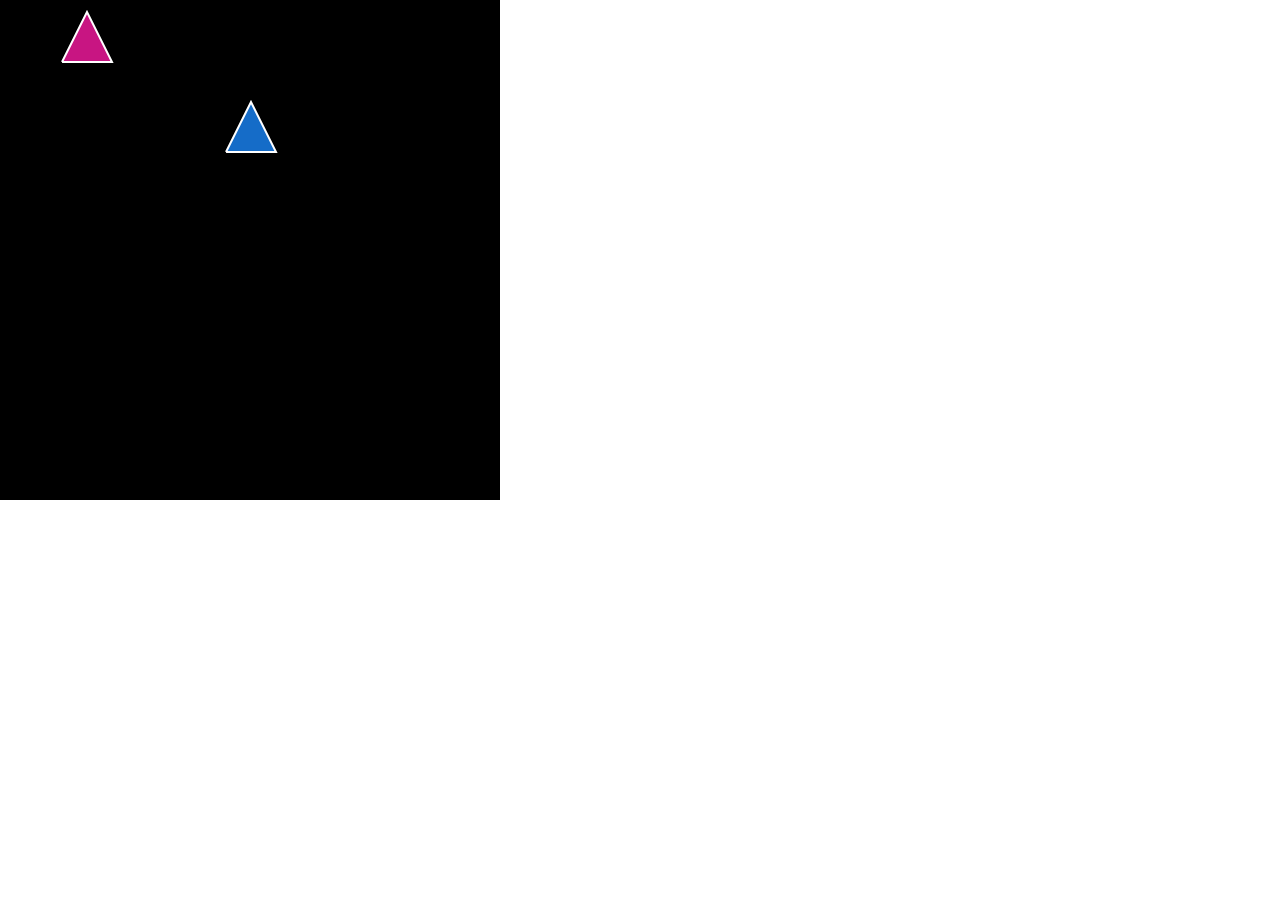
<file: class-examples/mediaAPIsWeek6/index.html>
<!DOCTYPE html>
<html>

<head>
    <title> Examples </title>
    <style>
        body {
            margin: 0;
            padding: 0;
        }

        /* CAN ADD CSS  - > just like any other HTML element */
        canvas {
            background: black;
            position: absolute;
            top: 0%;
            left: 0%;
        }
    </style>
    <!-- <script src="js/canvas_setup.js"></script> -->
    <script src="js/tri_ani.js"></script>
</head>

<body>
    <canvas id="testCanvas" width=500 height=500></canvas>
</body>

</html>

</html>
</file>
